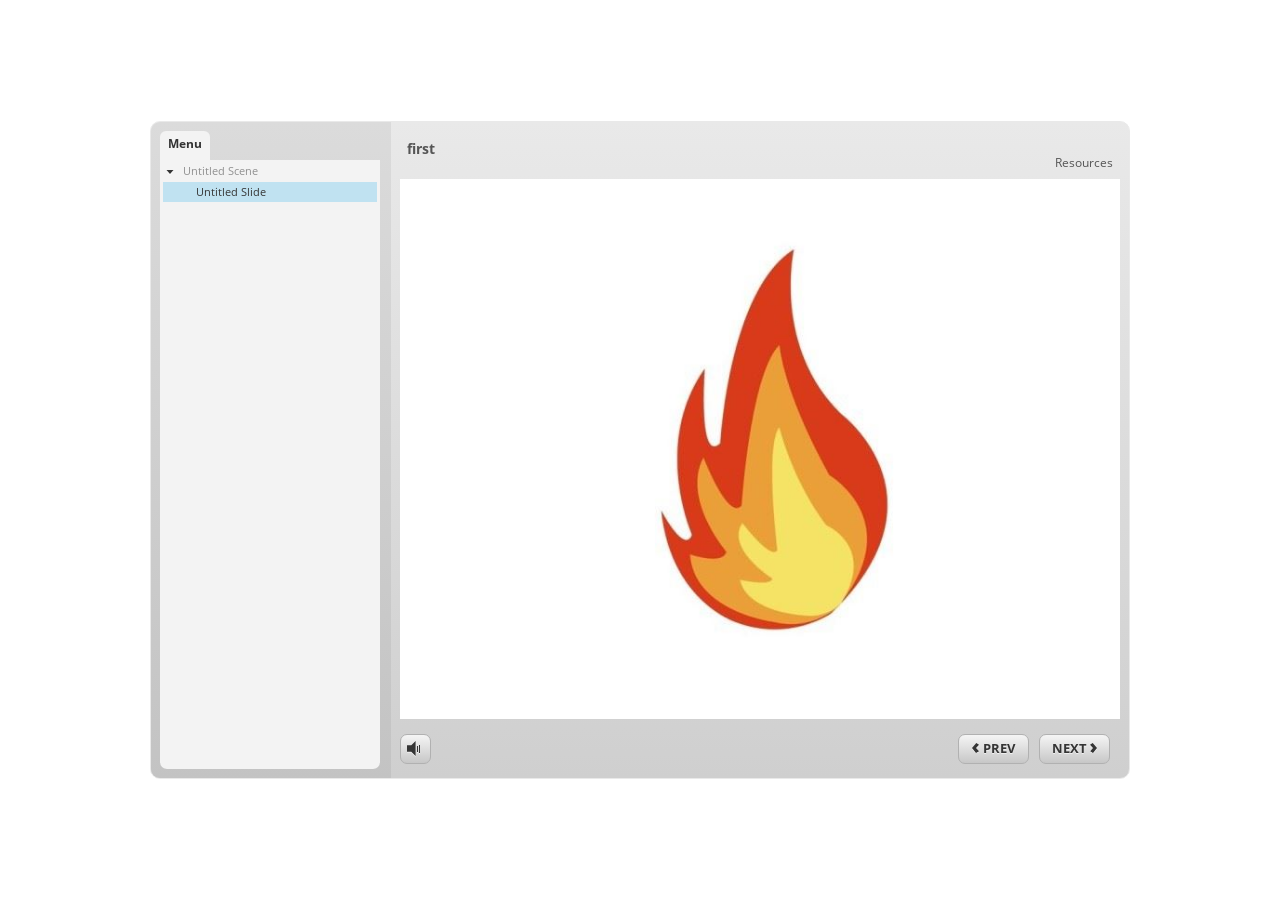
<file: index.html>
<!DOCTYPE HTML>
<html style="height: 100%;" lang="en-US">
<head>
    
    <meta http-equiv="Content-Type" content="text/html;charset=utf-8">
    <!-- Created using Storyline 3 - http://www.articulate.com  -->
    <!-- version: 3.11.23355.0 -->

    <title>first</title>
    <style>
        body {
            background: #ffffff;
            overflow: hidden;
        }

        html, body, table {
            height: 100%;
            width: 100%;
            margin: 0;
            padding: 0;
            border: 0;
        }

        table td {
            vertical-align: middle;
            text-align: center;
        }

        #nosupport {
            background: #f5f5f5;
            margin: 50px 65px;
            border: 1px solid #d5d5d5;
            width: calc(100% - 130px);
            height: calc(100% - 100px);
        }

        p {
            font-family: 'Helvetica Neue', Helvetica, Arial, Verdana, sans-serif;
            font-size: 12pt;
            color: #303030;
        }

        a {
            color: #2D9DDA;
            text-decoration: none !important;
        }

    </style>
    <script>
        var html5Supported = true;

    </script>
    <!--[if lte IE 9]><script>html5Supported = false;</script><![endif]-->

    <script type="text/javascript">

        function routePlayer() {

            var settings = {
                lmsEnabled: false,
                tincanEnabled: false,
                aoEnabled: false,
                runtimeOrder: [{"type":"html5","url":"story_html5.html"},{"type":"flash","url":"story_flash.html"}],
                warnOnCommitFail: false
            };

            var PARAM_WARN_ON_COMMIT = {name: 'warncommit', value: 1},
                    PARAM_LMS = {name: 'lms', value: 1},
                    PARAM_TINCAN = {name: 'tincan', value: true},
                    PARAM_AO = {name: 'aosupport', value: true};

            var detection = {
                agent: navigator.userAgent,

                flashEnabled: function() {
                    var description, version, flashAX,
                            plugin = navigator.plugins["Shockwave Flash"];

                    if (plugin != null) {
                        description = plugin.description.split(" ");
                        version = Number(description[description.length - 2]);

                        return (version >= 10) || isNaN(version);
                    } else {
                        try {
                            flashAX = new ActiveXObject("ShockwaveFlash.ShockwaveFlash.10");
                            return (flashAX != null);
                        } catch (e) {
                        }
                    }

                    return false;
                },
				
                isFlashWaiting: function() {
                    var html = '',
                    divFlash = document.getElementById('flashCheck'),
                    player;

                    html += '<object width="100px" height="100px" id="player" type="application/x-shockwave-flash">';
                    html += '<param name="name" value="player" />';
                    html += '<param name="wmode" value="opaque" />';
                    html += '<param name="allowScriptAccess" value="always" />';
                    html += '</object>';

                    divFlash.innerHTML = html;
                    player = document.getElementById('player');

                    return player != null && player.getBoundingClientRect().width > 0;
                },

                html5Enabled: function() {
                    return html5Supported;
                },

                ampEnabled: function() {
                    return ((this.isIOS() && this.isIPad()) || this.isAndroid());
                },

                isIOS: function() {
                    return (this.agent.indexOf("AppleWebKit/") > -1 && this.agent.indexOf("Mobile/") > -1)
                },

                isAndroid: function() {
                    return (this.agent.indexOf("Android") > -1);
                },

                isIPad: function() {
                    return (this.agent.indexOf("iPad") > -1);
                },

                isEdge: function() {
                    var hasGlCapability = (function() {
                        var canv = document.createElement('canvas'),
                            gl = canv.getContext('webgl') || canv.getContext('experimental-webgl');
                        canv = null;
                        return gl != null;
                    }());
                    return window.MSBlobBuilder != null && window.msCrypto == null && hasGlCapability;
                }
            };

            var router = {

                init: function() {
                    var i, url, launchInfo,
                        redirected = false,
                        order = settings.runtimeOrder,
                        launchMap = {
                            flash: {
                                isEnabled: 'flashEnabled',
                                getParams: 'getFlashParams',
                                delim: '?'
                            },
                            html5: {
                                isEnabled: 'html5Enabled',
                                getParams: 'getHtml5Params',
                                delim: '?'
                            },
                            amp: {
                                isEnabled: 'ampEnabled',
                                getParams: 'getAmpParams',
                                delim: '#'
                            }
                        };

                    if (document.location.search.toLowerCase().indexOf('forceflash') != -1) {
                        this.moveFlashToStartOfOrder(order);
                    }

                    for (i = 0; i < order.length; i++) {
                        launchInfo = launchMap[order[i].type];
                        url = order[i].url;

                        if (detection[launchInfo.isEnabled]()) {
                            this.redirect(url, this[launchInfo.getParams](), launchInfo.delim);
                            redirected = true;
                            break;
                        }
                    }

                    if (!redirected) {
                        if (
                            detection.isEdge() &&
                            order[0].type === 'flash' &&
                            detection.isFlashWaiting()
                        ) {
                            launchInfo = launchMap[order[0].type];
                            url = order[0].url;
                            this.redirect(url, this[launchInfo.getParams](), launchInfo.delim);
                        } else {
                            document.getElementById('nosupport').style.visibility = 'visible';
                        }
                    }
                },

                moveFlashToStartOfOrder: function (order) {
                    var i,
                        flashIndex = -1;
                    for (i = 0; i < order.length; i++) {
                        if (order[i].type == "flash") {
                            flashIndex = i;
                            break;
                        }
                    }
                    if (flashIndex != -1) {
                        order.splice(0, 0, order.splice(flashIndex, 1)[0]);
                    }
                },

                getQueryString: function (params) {
                    params = params || [];
                    var i,
                            queryString = document.location.search.substr(1),
                            paramArr = queryString.length > 0 ? queryString.split('&') : [];

                    for (i = 0; i < params.length; i++) {
                        paramArr.push([params[i].name, params[i].value].join('='));
                    }

                    return paramArr.join('&');
                },

                formatUrl: function (url, params, delim) {
                    delim = delim || '?';

                    var queryString = this.getQueryString(params);

                    if (queryString != null && queryString.length > 0) {
                        return [url, queryString].join(delim);
                    }

                    return url;
                },

                redirect: function (url, params, delim) {
                    window.location.replace(this.formatUrl(url, params, delim));
                },

                getFlashParams: function () {
                    return [];
                },

                getHtml5Params: function () {
                    var params = [];
                    if (settings.tincanEnabled) {
                        params.push(PARAM_TINCAN);
                    } else if (settings.lmsEnabled) {
                        params.push(PARAM_LMS);
                        if (settings.warnOnCommitFail) {
                            params.push(PARAM_WARN_ON_COMMIT);
                        }
                    }

                    return params;
                },

                getAmpParams: function () {
                    var tincanProto = settings.aoEnabled || settings.tincanEnabled,
                            params = [];
                    // build AMP params
                    if (tincanProto) {
                        params.push(PARAM_TINCAN);
                        if (settings.aoEnabled) {
                            params.push(PARAM_AO);
                        }
                    }
                    return params;
                }
            };

            router.init();
        };

    </script>
</head>
<body onload="routePlayer()" style="height: 100%;">
<div id="nosupport" style="visibility: hidden;">
    <table>
        <tr>
            <td>
                <p>
                    <svg xmlns="http://www.w3.org/2000/svg" width="90.2" height="74.9" viewBox="0 0 90 75" version="1.1">
                        <g transform="scale(.1)">
                            <path d="m409 7c54-25 106 20 130 66 106 170 213 340 320 510 17 28 32 63 19 96-14 36-55 51-91 51-224 1-448 0-672 0-35 1-76-3-100-33-26-32-15-77 5-108 107-173 216-344 324-517 16-26 35-53 65-65z"
                                  fill="#4c4c4c"></path>
                            <path d="m419 57c26-20 55 4 68 27 109 174 218 348 328 522 9 17 23 35 17 55-11 20-36 18-55 19-224 0-447 0-670 0-20-1-46 1-57-19-5-18 6-34 14-48 109-174 218-348 327-522 9-12 17-25 28-34z"
                                  fill="#f5f5f5"></path>
                            <path d="m429 179c25-12 58 8 56 35-1 81-5 161-10 242 2 32-49 39-57 9-7-73-6-146-11-219-1-24-4-56 22-67zM430 539 430 539 430 539c45-24 80 53 32 72-45 24-80-53-32-72z"
                                  fill="#4c4c4c"></path>
                        </g>
                    </svg>
                </p>
                <p>This course cannot be played.</p>
                <p><a href="https://ipc.articulate.com/slw/3/en/cannotplay/">Learn More</a></p>

            </td>
        </tr>
    </table>
</div>
<div id="flashCheck" style="visibility: hidden" >
</div>
</body>
</html>
</file>
